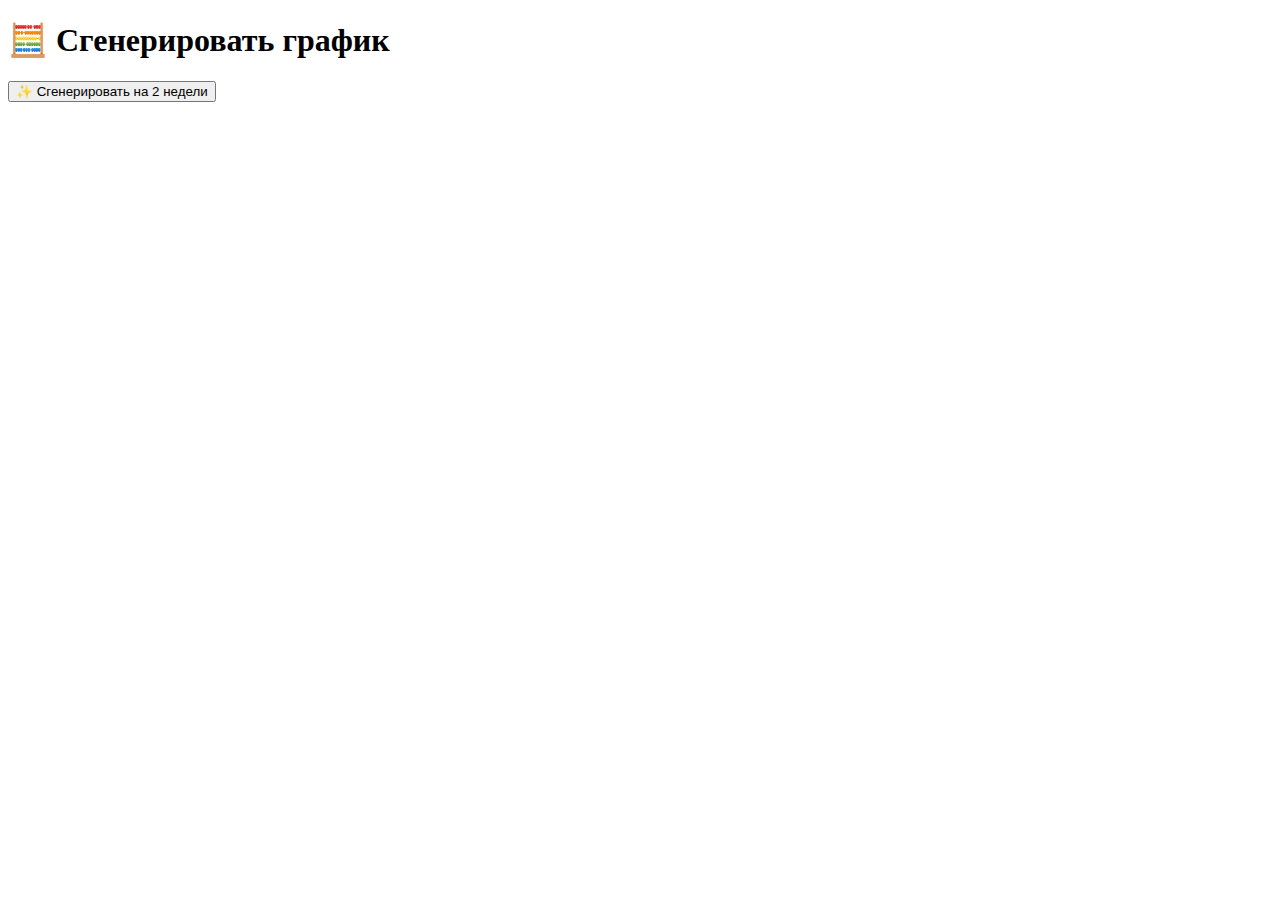
<file: app/templates/generate_schedule.html>
<!DOCTYPE html>
<html>
<head>
    <title>Генерация графика</title>
</head>
<body>
    <h1>🧮 Сгенерировать график</h1>
    <form method="post">
        <button type="submit">✨ Сгенерировать на 2 недели</button>
    </form>
</body>
</html>
</file>
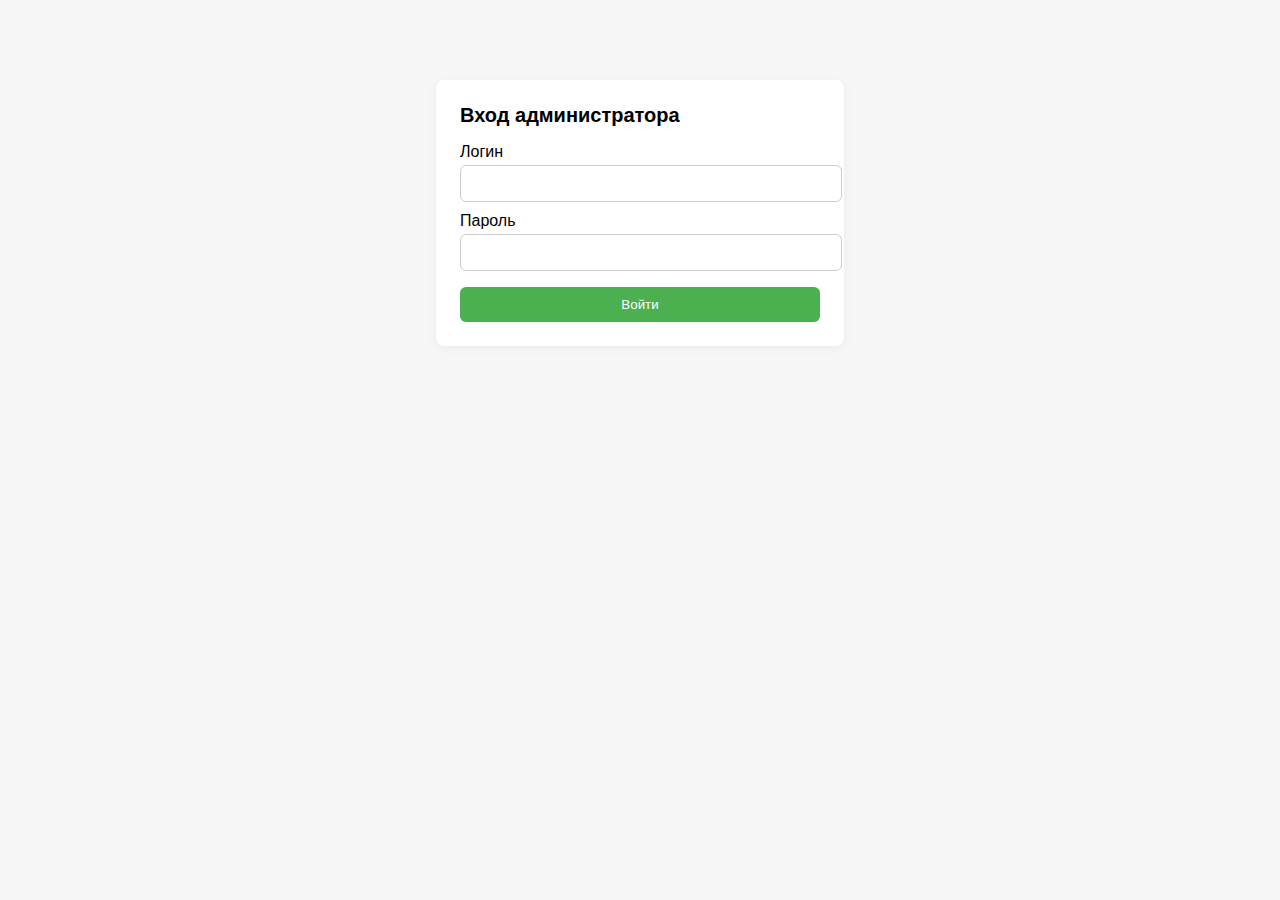
<file: app/templates/login.html>
<!DOCTYPE html>
<html lang="ru">
<head>
  <meta charset="UTF-8">
  <title>Вход администратора</title>
  <style>
    body{font-family:Arial,sans-serif;background:#f7f7f7}
    .box{max-width:360px;margin:80px auto;background:#fff;padding:24px;border-radius:8px;box-shadow:0 2px 10px rgba(0,0,0,.06)}
    h1{margin:0 0 16px;font-size:20px}
    label{display:block;margin:10px 0 4px}
    input{width:100%;padding:10px;border:1px solid #ccc;border-radius:6px}
    button{width:100%;margin-top:16px;padding:10px;border:none;border-radius:6px;background:#4CAF50;color:#fff;cursor:pointer}
    button:hover{background:#45a049}
  </style>
</head>
<body>
  <div class="box">
    <h1>Вход администратора</h1>
    <form method="post" action="/login">
      <label>Логин</label>
      <input name="username" required>
      <label>Пароль</label>
      <input type="password" name="password" required>
      <button type="submit">Войти</button>
    </form>
  </div>
</body>
</html>
</file>
